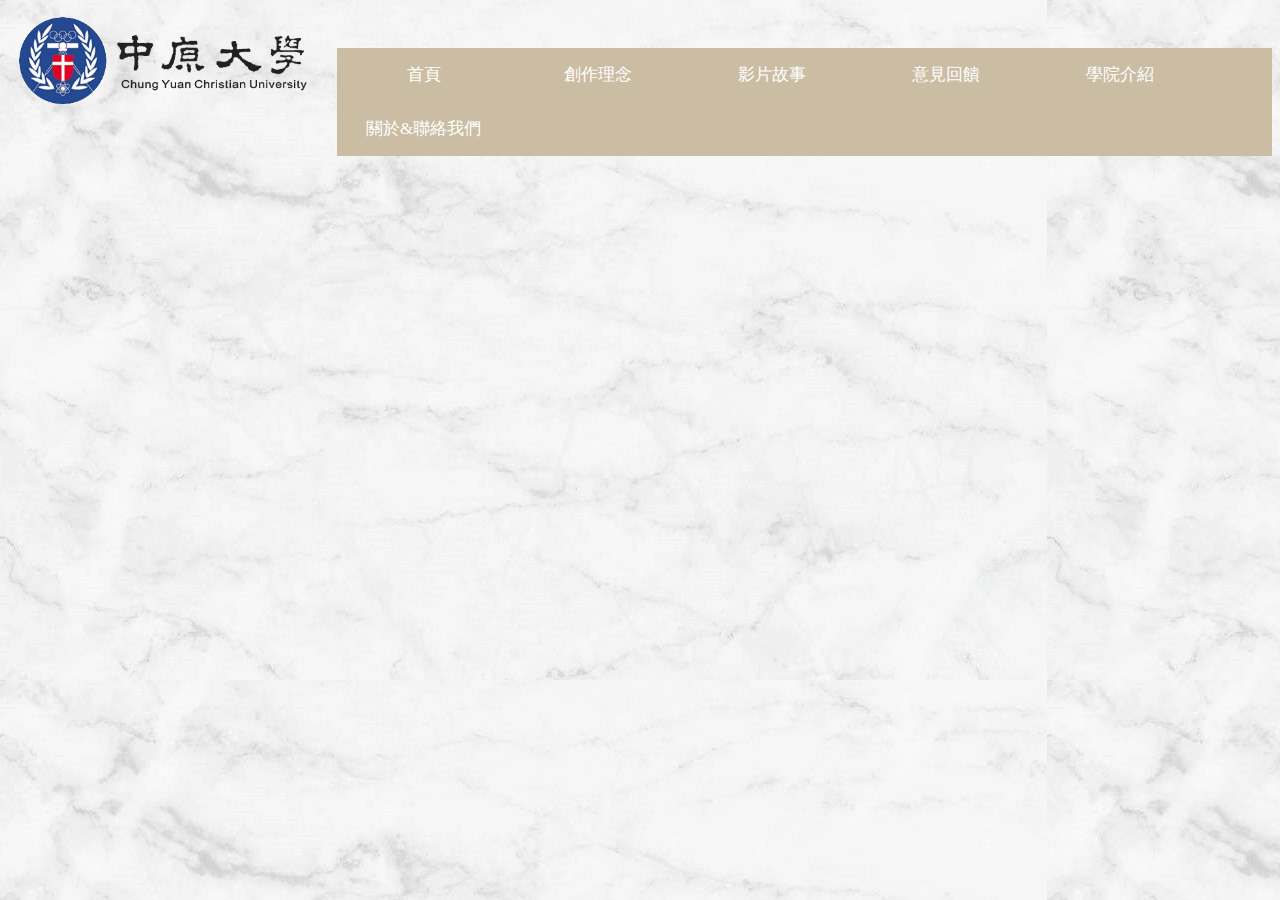
<file: index.html>
<!DOCTYPE html>
<html lang="en">
	<head>
		<meta charset="UTF-8">
		<title>首頁</title>
		
		<style>
		@import url("assets/Css/按鈕.css");
		body{background-image: url(assets/Images/back.jpg); font-family:微軟正黑體;}
			.slider_container {
		
		position: relative;
		border-color: #fff;
		border-bottom-width: 100px;
		background-color: #f5f5f5;
		box-shadow: #666 0 0 5px;
		}
		.slider_container div {
		width: 1260px;
		height: 500px;	
		position: absolute;
		top:90%;
		opacity: 0;
		filter: alpha(opacity=0);
		}
		.slider_container div {
		-webkit-animation: round 35s linear infinite;
		animation: round 35s linear infinite;
		}
		@-webkit-keyframes round {
		4% {
		opacity: 1;
		filter: alpha(opacity=100);
		/* 0 - 1秒 淡入*/
		}
		20% {
		opacity: 1;
		filter: alpha(opacity=100);
		/* 1- 5秒靜止*/
		}
		24% {
		opacity: 0;
		filter: alpha(opacity=0);
		/* 5-6秒淡出*/
		}
		}
		@keyframes round {
		4% {
		opacity: 1;
		filter: alpha(opacity=100);
		/* 0 - 1秒 淡入*/
		}
		20% {
		opacity: 1;
		filter: alpha(opacity=100);
		/* 1- 5秒靜止*/
		}
		24% {
		opacity: 0;
		filter: alpha(opacity=0);
		/* 5-6秒淡出*/
		}
		}
		.slider_container div:nth-child(7) {
		-webkit-animation-delay: 0s;
		animation-delay: 0s;
		}
		.slider_container div:nth-child(6) {
		-webkit-animation-delay: 5s;
		animation-delay: 5s;
		}
		.slider_container div:nth-child(5) {
		-webkit-animation-delay: 10s;
		animation-delay: 10s;
		}
		.slider_container div:nth-child(4) {
		-webkit-animation-delay: 15s;
		animation-delay: 15s;
		}
		.slider_container div:nth-child(3) {
		-webkit-animation-delay: 20s;
		animation-delay: 20s;
		}
		.slider_container div:nth-child(2) {
		-webkit-animation-delay: 25s;
		animation-delay: 25s;
		}
		.slider_container div:nth-child(1) {
		-webkit-animation-delay: 30s;
		animation-delay: 30s;
		}

		div.menu{float: right; }

		li.a{margin: 12px;}
		
		</style>
	</head>
	<body>
		<img class="logo" src="assets/Images/logo2.png" width="25%" height="25%" alt="pure css3 slider">
		<div id="menu">
  <ul>
    <li class="a"> <a href="index.html">首頁</a></li>

    <li class="a"> <a href="創作理念.html">創作理念</a></li>

    <li class="a"> <a href="影片.html">影片故事</a></li>

     <li class="a"> <a href="意見回饋.html">意見回饋</a></li>

    <li class="a"> <a href="">學院介紹</a>
      <ul>
        <li> <a href="商學院.html">商學院</a>
          
        </li>

        <li> <a href="工學院.html">工學院</a>
          
        </li>

        <li> <a href="設計學院.html">設計學院</a>
          
        </li>

        <li> <a href="理學院.html">理學院</a>
          
        </li>

        <li> <a href="法學院.html">法學院</a>
          
        </li>

        <li> <a href="人文學院.html">人文與教育學院</a>
          
        </li>

        <li> <a href="電資學院.html">電機資訊學院</a>
          
        </li>
      </ul>
    </li>

    <li class="a"><a href="組員.html">關於&聯絡我們</a></li>
  </ul>
</div>

<div class="slider_container">
<div>
<a href="設計學院.html"><img src="assets/Images/01.jpg" width="1510" height="630"   alt="pure css3 slider" /></a>
</div>
<div>
<a href="商學院.html"><img src="assets/Images/02.jpg" width="1510" height="630" alt="pure css3 slider" /></a>
</div>
<div>
<a href="法學院.html"><img src="assets/Images/03.jpg" width="1510" height="630" alt="pure css3 slider" /></a>
</div>
<div>
<a href="人文學院.html"><img src="assets/Images/04.jpg" width="1510" height="630" alt="pure css3 slider" /></a>
</div>
<div>
<a href="電資學院.html"><img src="assets/Images/05.jpg" width="1510" height="630" alt="pure css3 slider" /></a>
</div>
<div>
<a href="理學院.html"><img src="assets/Images/06.jpg " width="1510" height="630" alt="pure css3 slider" /></a>
</div>
<div>
<a href="工學院.html"><img src="assets/Images/07.jpg" width="1510" height="630" alt="pure css3 slider" /></a>
</div>
</div>

</body>
</html>
</file>
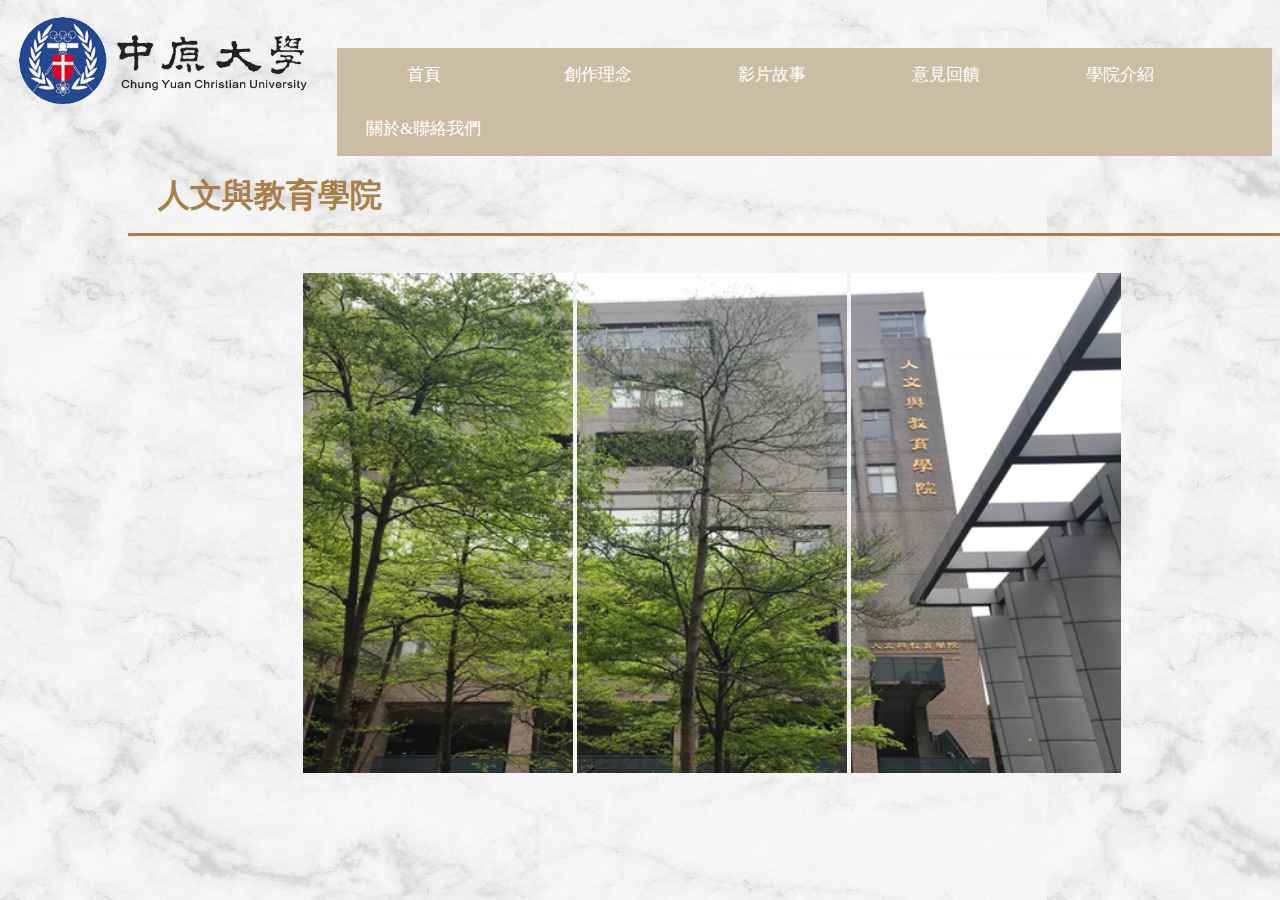
<file: 人文學院.html>
<!DOCTYPE html>
<html lang="en">
<head>
	<meta charset="UTF-8">
	<title>人文與教育學院</title>
	<style>
		@import url("assets/Css/按鈕.css");
		body{background-image: url(assets/Images/back.jpg);}
		h1{padding-left: 150px; padding-right: 150px; color:#A87F46; position:absolute; top: 17%; font-family:微軟正黑體;}
		hr{position:absolute; top: 25%; left: 10%; border-top:3px solid #A87F46; width: 1210px;}

		table{padding-left: 300px; padding-right: 300px; position:absolute; left: 0%; top: 30%; height: 250px; width: 300px;}

		img:hover{opacity: 0.4;}

		img:hover.p{
			position: relative;
			z-index: 1;
			vertical-align:middle;
		}

		img:hover.logo{opacity: 1;}

		.p{
			position: absolute;
			left: 23%; top: 30%;
			z-index: -1;
			font-size: 37px;
			font-family:微軟正黑體;
			font-weight: bold;
			color: black;
			word-spacing: 30px; 
			vertical-align:middle;
		}

		.q{
			position: absolute;
			left: 43%; top: 25%;
			z-index: -1;
			font-size: 40px;
			font-family:微軟正黑體;
			font-weight: bold;
			color: black;
			word-spacing: 30px; 
			vertical-align:middle;
		}

		.r{
			position: absolute;
			left: 64%; top: 25%;
			z-index: -1;
			font-size: 40px;
			font-family:微軟正黑體;
			font-weight: bold;
			color: black;
			word-spacing: 30px; 
			vertical-align:middle;
		}

		div.menu{float: right; }

		li.a{margin: 12px;}

	</style>
</head>
<body>
	<img class="logo" src="assets/Images/logo2.png" width="25%" height="25%" alt="pure css3 slider">

<div id="menu">
  <ul>
    <li class="a"> <a href="index.html">首頁</a></li>

    <li class="a"> <a href="創作理念.html">創作理念</a></li>

    <li class="a"> <a href="影片.html">影片故事</a></li>

     <li class="a"> <a href="意見回饋.html">意見回饋</a></li>

    <li class="a"> <a href="">學院介紹</a>
      <ul>
        <li> <a href="商學院.html">商學院</a>
          
        </li>

        <li> <a href="工學院.html">工學院</a>
          
        </li>

        <li> <a href="設計學院.html">設計學院</a>
          
        </li>

        <li> <a href="理學院.html">理學院</a>
          
        </li>

        <li> <a href="法學院.html">法學院</a>
          
        </li>

        <li> <a href="人文學院.html">人文與教育學院</a>
          
        </li>

        <li> <a href="電資學院.html">電機資訊學院</a>
          
        </li>
      </ul>
    </li>

    <li class="a"><a href="組員.html">關於&聯絡我們</a></li>
  </ul>
</div>
	<h1>人文與教育學院</h1><hr>
	<table>
			<tr>
				<td><a href="http://special.cycu.edu.tw/wSite/mp?mp=8100"><p class="p">特殊教育學系</p>
				<img src="assets/Images/0501.png" height="500" width="270" alt="pure css3 slider"></a></td>

				<td><a href="http://alls.cycu.edu.tw/wSite/mp?mp=8200"><p class="q">應用外國語<br>文學系</p>
				<img src="assets/Images/0502.png" height="500" width="270" alt="pure css3 slider"></a></td>

				<td><a href="http://uip.cycu.edu.tw/UIPWeb/wSite/mp?mp=8700"><p class="r">應用華語<br>文學系</p>
				<img src="assets/Images/0503.png"  height="500" width="270" alt="pure css3 slider"></a></td>
			</tr>
	</table>
</body>
</html>
</file>
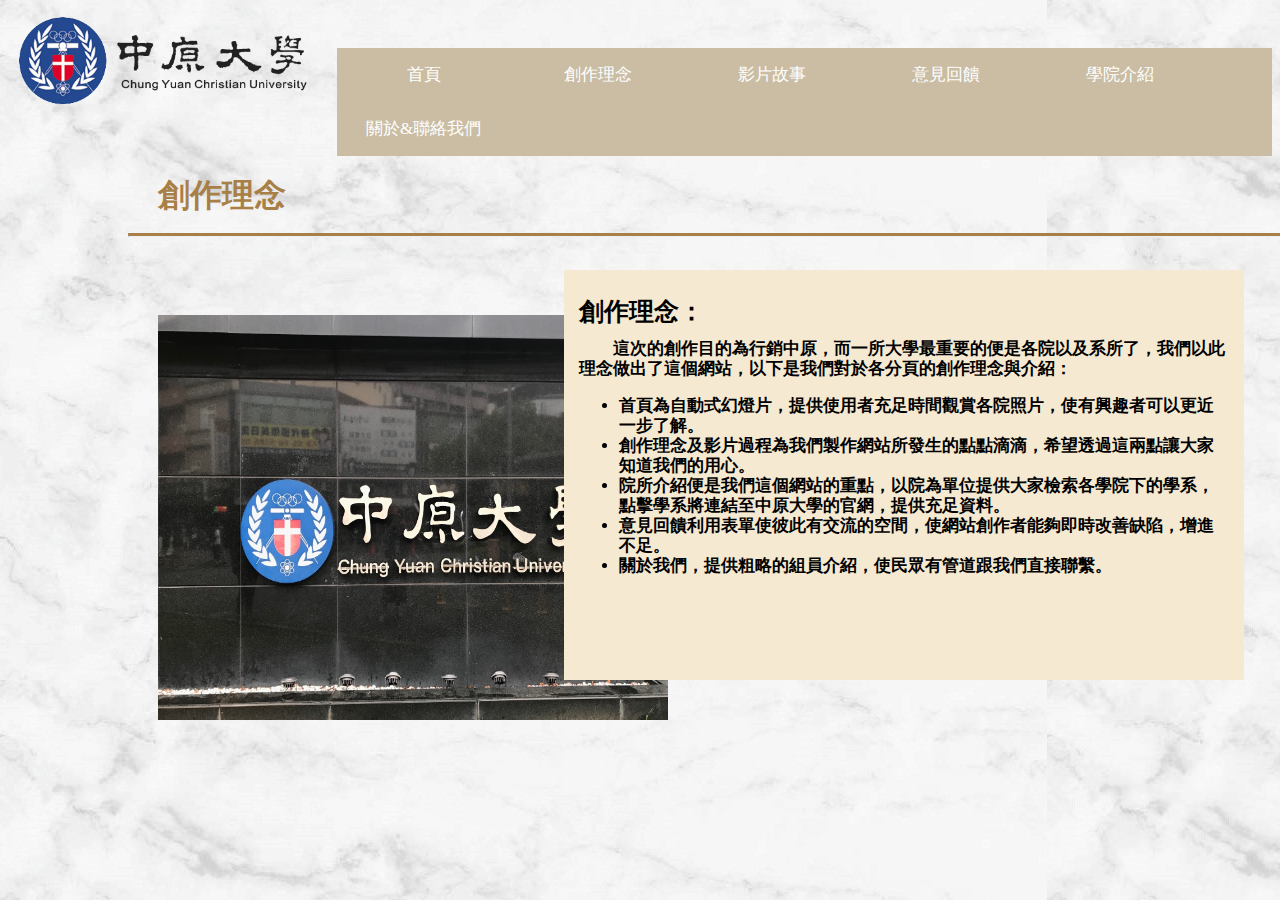
<file: 創作理念.html>
<!DOCTYPE html>
<html lang="en">
<head>
	<meta charset="UTF-8">
	<title>創作理念</title>
	<style>
	@import url("assets/Css/按鈕.css");
	body{background-image: url(assets/Images/back.jpg); font-family: 微軟正黑體;}
    h1{padding-left: 150px; padding-right: 150px; color:#A87F46; position:absolute; top: 17%;}
    hr{  position:absolute; top: 25%; left: 10%; }
    hr{ border-top:3px solid #A87F46; width: 1210px;}

    div.a{height: 380px; float:left; width: 650px; font-size: 17px; line-height: 20px; 
          background-color:#F5E9D1; position:relative; left: 44%; margin-top: 9%; padding: 15px; font-weight: bold;}

	img:hover.logo{opacity: 1;}

	div.menu{float: right;}

	li.a{margin: 12px;}

    .hover img {
         float: left;
         padding-left: 150px;
         position:absolute; top: 35%;
        /* CSS3淡出淡入效果,1秒 */
         -webkit-transition: opacity 1s ease-in-out;
        -moz-transition: opacity 1s ease-in-out;
         -o-transition: opacity 1s ease-in-out;
         transition: opacity 1s ease-in-out;
    }


    .hover img:nth-of-type(2):hover{
         opacity:0; /*滑鼠滑入時，透明度變0*/
    }
    div.b{font-size: 25px;}
	</style> 
</head>
<body>
<img class="logo" src="assets/Images/logo2.png" width="25%" height="25%" alt="pure css3 slider">

<div id="menu">
  <ul>
    <li class="a"> <a href="index.html">首頁</a></li>

    <li class="a"> <a href="創作理念.html">創作理念</a></li>

    <li class="a"> <a href="影片.html">影片故事</a></li>

     <li class="a"> <a href="意見回饋.html">意見回饋</a></li>

    <li class="a"> <a href="">學院介紹</a>
      <ul>
        <li> <a href="商學院.html">商學院</a>
          
        </li>

        <li> <a href="工學院.html">工學院</a>
          
        </li>

        <li> <a href="設計學院.html">設計學院</a>
          
        </li>

        <li> <a href="理學院.html">理學院</a>
          
        </li>

        <li> <a href="法學院.html">法學院</a>
          
        </li>

        <li> <a href="人文學院.html">人文與教育學院</a>
          
        </li>

        <li> <a href="電資學院.html">電機資訊學院</a>
          
        </li>
      </ul>
    </li>

    <li class="a"><a href="組員.html">關於&聯絡我們</a></li>
  </ul>
</div>

<h1>創作理念</h1>
<hr>

<div class="hover">
  <img src="assets/Images/6.jpg" width="510" height="405" alt="pure css3 slider" />
  <img src="assets/Images/logo.jpg" width="510" height="405"  alt="pure css3 slider"/>
</div>

<div class="a"><p>
   <div class="b"><b>創作理念：</b></div><P>
    &nbsp;&nbsp;&nbsp;&nbsp;&nbsp;&nbsp;&nbsp;&nbsp;這次的創作目的為行銷中原，而一所大學最重要的便是各院以及系所了，我們以此理念做出了這個網站，以下是我們對於各分頁的創作理念與介紹：
    <ul>
        <li>首頁為自動式幻燈片，提供使用者充足時間觀賞各院照片，使有興趣者可以更近一步了解。</li>
        <li>創作理念及影片過程為我們製作網站所發生的點點滴滴，希望透過這兩點讓大家知道我們的用心。</li>
        <li>院所介紹便是我們這個網站的重點，以院為單位提供大家檢索各學院下的學系，點擊學系將連結至中原大學的官網，提供充足資料。</li>
        <li>意見回饋利用表單使彼此有交流的空間，使網站創作者能夠即時改善缺陷，增進不足。</li>
        <li>關於我們，提供粗略的組員介紹，使民眾有管道跟我們直接聯繫。</li>
    </ul>
</P></div>
</body>
</html>
</file>
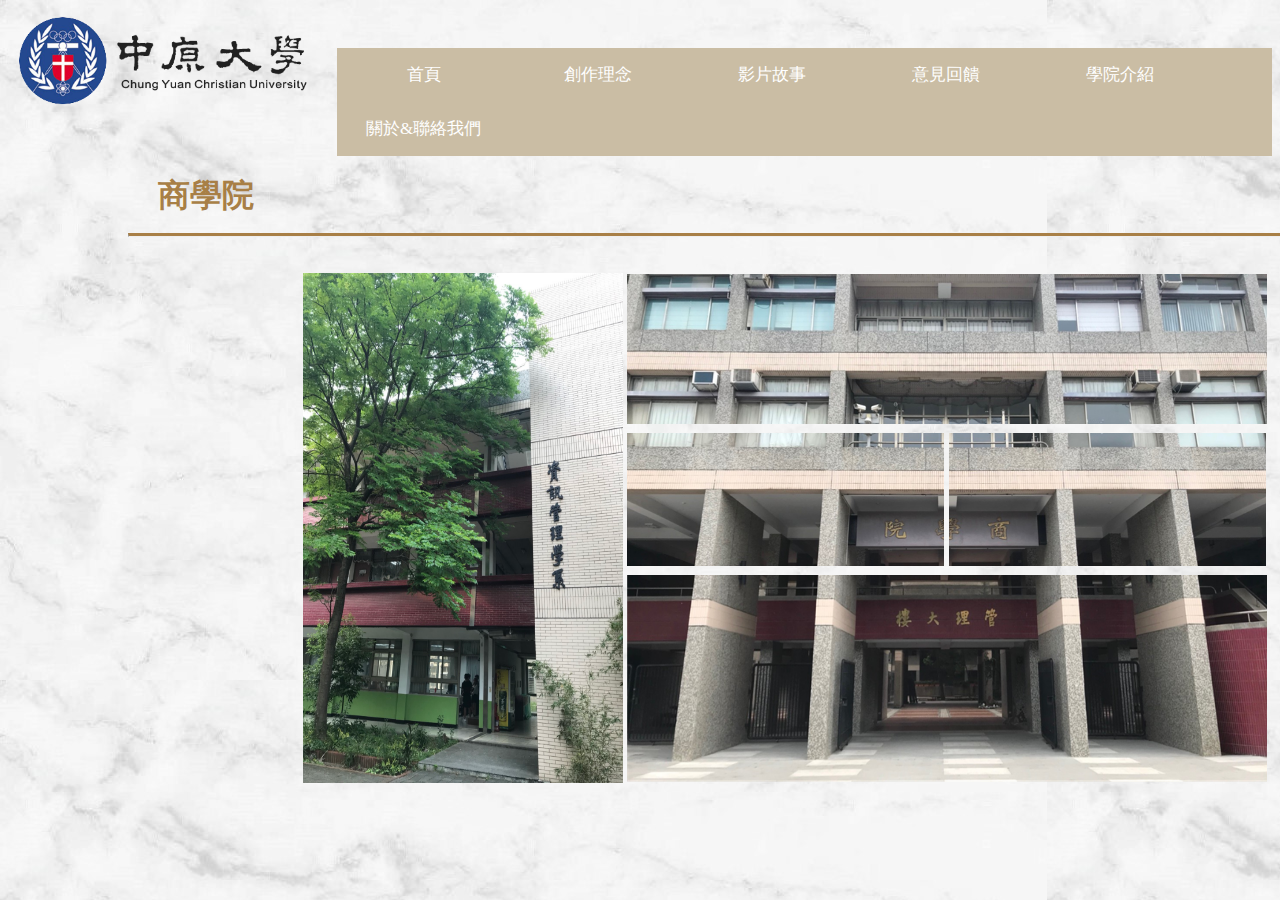
<file: 商學院.html>
<!DOCTYPE html>
<html lang="en">
<head>
	<meta charset="UTF-8">
	<title>商學院</title>
	<style>
		@import url("assets/Css/按鈕.css");
		body{background-image: url(assets/Images/back.jpg);}
		h1{padding-left: 150px; padding-right: 150px; color:#A87F46; position:absolute; top: 17%; font-family:微軟正黑體;}
		hr{position:absolute; top: 25%; left: 10%; border-top:3px solid #A87F46; width: 1210px;}

		table{padding-left: 300px; padding-right: 200px; position:absolute; left: 0%; top: 30%; height: 250px; width: 300px;}

		img:hover{	opacity: 0.4;
					position: relative;
					z-index: 1;
					vertical-align:middle;
				}

		img:hover.logo{opacity: 1;}		

		.p{
			position: absolute;
			left: 22%; top: 25%;
			z-index: -1;
			font-size: 40px;
			font-family:微軟正黑體;
			font-weight: bold;
			color: black;
			word-spacing: 30px; 
			vertical-align:middle; 
		}
		.q{
			position: absolute;
			left: 51%; top: 2%;
			z-index: -1;
			font-size: 45px;
			font-family:微軟正黑體;
			font-weight: bold;
			color: black;
			word-spacing: 30px; 
			vertical-align:middle;
		}
		.r{
			position: absolute;
			left:  44%; top: 31%;
			z-index: -1;
			font-size: 42px;
			font-family:微軟正黑體;
			font-weight: bold;
			color: black;
			word-spacing: 30px; 
			vertical-align:middle;
		}
		.s{
			position: absolute;
			left: 68%; top: 30%;
			z-index: -1;
			font-size: 45px;
			font-family:微軟正黑體;
			font-weight: bold;
			color: black;
			word-spacing: 30px; 
			vertical-align:middle;
		}
		.t{
			position: absolute;
			left: 50%; top: 65%;
			z-index: -1;
			font-size: 45px;
			font-family:微軟正黑體;
			font-weight: bold;
			color: black;
			word-spacing: 30px; 
			vertical-align:middle;
		}

		div.menu{float: right; }

		li.a{margin: 12px;}
	</style>
</head>
<body>
<img class="logo" src="assets/Images/logo2.png" width="25%" height="25%" alt="pure css3 slider">

<div id="menu">
  <ul>
    <li class="a"> <a href="index.html">首頁</a></li>

    <li class="a"> <a href="創作理念.html">創作理念</a></li>

    <li class="a"> <a href="影片.html">影片故事</a></li>

     <li class="a"> <a href="意見回饋.html">意見回饋</a></li>

    <li class="a"> <a href="">學院介紹</a>
      <ul>
        <li> <a href="商學院.html">商學院</a>
          
        </li>

        <li> <a href="工學院.html">工學院</a>
          
        </li>

        <li> <a href="設計學院.html">設計學院</a>
          
        </li>

        <li> <a href="理學院.html">理學院</a>
          
        </li>

        <li> <a href="法學院.html">法學院</a>
          
        </li>

        <li> <a href="人文學院.html">人文與教育學院</a>
          
        </li>

        <li> <a href="電資學院.html">電機資訊學院</a>
          
        </li>
      </ul>
    </li>

    <li class="a"><a href="組員.html">關於&聯絡我們</a></li>
  </ul>
</div>
	<h1>商學院</h1><hr>

	<table>
			<tr>
				<td rowspan="3"><a href="http://uip.cycu.edu.tw/UIPWeb/wSite/mp?mp=5400"><p class="p">資訊管理學系<br>CYIM</p><img src="assets/Images/0105.jpg" height="510" width="320" alt="pure css3 slider"></a></td>
				
				<td colspan="2"><a href="http://www.ib.cycu.edu.tw/"><p class="q">國際經營與貿易學系</p><img src="assets/Images/0101.png" height="150" width="640" alt="pure css3 slider"></a></td>

				<td> </td>
			</tr>

			<tr>
				<td><a href="http://www.ba.cycu.edu.tw/wSite/mp?mp=5100"><p class="r">企業管理學系</p><img src="assets/Images/0102.png" height="133" width="317" alt="pure css3 slider"></a></td>
				<td><a href="http://www.ac.cycu.edu.tw/"><p class="s">會計學系</p><img src="assets/Images/0103.png"  height="133" width="317" alt="pure css3 slider"></a></td>
				<td> </td>
			</tr>
		
			<tr>
				<td colspan="2"><a href="http://uip.cycu.edu.tw/UIPWeb/wSite/mp?mp=5700"><p class="t">財務金融學系</p><img src="assets/Images/0104.png"  height="207" width="640" alt="pure css3 slider"></a></td>
				<td> </td>
			</tr>
		
	</table>

		
		
		
		
</body>
</html>
</file>
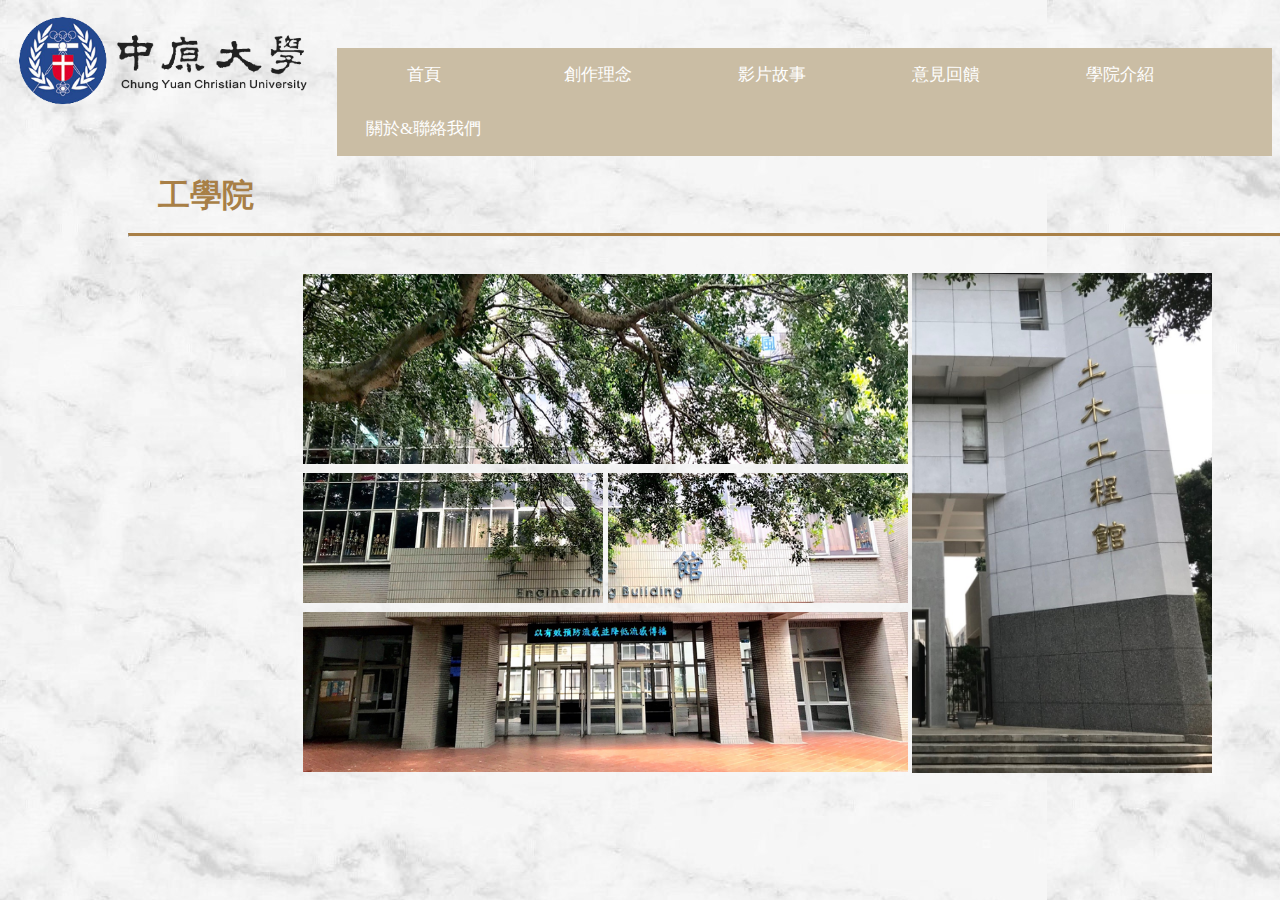
<file: 工學院.html>
<!DOCTYPE html>
<html lang="en">
<head>
	<meta charset="UTF-8">
	<title>工學院</title>
	<style>
		@import url("assets/Css/按鈕.css");
		body{background-image: url(assets/Images/back.jpg);}
		h1{padding-left: 150px; padding-right: 150px; color:#A87F46; position:absolute; top: 17%; font-family:微軟正黑體;}
		hr{position:absolute; top: 25%; left: 10%; border-top:3px solid #A87F46; width: 1210px;}

		table{padding-left: 300px; padding-right: 300px; position:absolute; left: 0%; top: 30%; height: 250px; width: 300px;}

		img:hover{opacity: 0.4;}

		img:hover.p{
			position: relative;
			z-index: 1;
			vertical-align:middle;
		}

		img:hover.logo{opacity: 1;}

		.p{
			position: absolute;
			left: 25%; top: 7%;
			z-index: -1;
			font-size: 40px;
			font-family:微軟正黑體;
			font-weight: bold;
			color: black;
			word-spacing: 30px; 
			vertical-align:middle;
		}

		.q{
			position: absolute;
			left: 22%; top: 40%;
			z-index: -1;
			font-size: 37px;
			font-family:微軟正黑體;
			font-weight: bold;
			color: black;
			word-spacing: 30px; 
			vertical-align:middle;
		}

		.r{
			position: absolute;
			left: 42%; top: 40%;
			z-index: -1;
			font-size: 37px;
			font-family:微軟正黑體;
			font-weight: bold;
			color: black;
			word-spacing: 30px; 
			vertical-align:middle;
		}

		.s{
			position: absolute;
			left: 25%; top: 70%;
			z-index: -1;
			font-size: 40px;
			font-family:微軟正黑體;
			font-weight: bold;
			color: black;
			word-spacing: 30px; 
			vertical-align:middle;
		}

		.t{
			position: absolute;
			left: 62%; top: 35%;
			z-index: -1;
			font-size: 37px;
			font-family:微軟正黑體;
			font-weight: bold;
			color: black;
			word-spacing: 30px; 
			vertical-align:middle;
		}
		
		div.menu{float: right; }

		li.a{margin: 12px;}
		
	</style>
</head>
<body>
<img class="logo" src="assets/Images/logo2.png" width="25%" height="25%" alt="pure css3 slider">

<div id="menu">
  <ul>
    <li class="a"> <a href="index.html">首頁</a></li>

    <li class="a"> <a href="創作理念.html">創作理念</a></li>

    <li class="a"> <a href="影片.html">影片故事</a></li>

     <li class="a"> <a href="意見回饋.html">意見回饋</a></li>

    <li class="a"> <a href="">學院介紹</a>
      <ul>
        <li> <a href="商學院.html">商學院</a>
          
        </li>

        <li> <a href="工學院.html">工學院</a>
          
        </li>

        <li> <a href="設計學院.html">設計學院</a>
          
        </li>

        <li> <a href="理學院.html">理學院</a>
          
        </li>

        <li> <a href="法學院.html">法學院</a>
          
        </li>

        <li> <a href="人文學院.html">人文與教育學院</a>
          
        </li>

        <li> <a href="電資學院.html">電機資訊學院</a>
          
        </li>
      </ul>
    </li>

    <li class="a"><a href="組員.html">關於&聯絡我們</a></li>
  </ul>
</div>
	<h1>工學院</h1><hr>
	<table>
			<tr>
				<td colspan="2"><a href="http://www.be.cycu.edu.tw/"><p class="p">生物醫學工程學系</p>
				<img src="assets/Images/0401.png" height="190" width="605" alt="pure css3 slider"></a></td>

				<td rowspan="3"><a href="http://ce.cycu.edu.tw/wSite/mp?mp=4200"><p class="t">土木工程學系</p>
				<img src="assets/Images/0405.jpg" height="500" width="300" alt="pure css3 slider"></a></td>
			</tr>
		
			<tr>
				<td><a href="http://che.cycu.edu.tw/"><p class="r">化學工程學系</p>
				<img src="assets/Images/0402.png"  height="130" width="300" alt="pure css3 slider"></a></td>

				<td><a href="http://bee.cycu.edu.tw/"><p class="s">環境工程學系</p>
				<img src="assets/Images/0403.png"  height="130" width="300" alt="pure css3 slider"></a></td>
			</tr>

			<tr>
				<td colspan="2"><a href="http://www.me.cycu.edu.tw/"><p class="q">機械工程學系</p>
				<img src="assets/Images/0404.png"  height="160" width="605" alt="pure css3 slider"></a></td>
			</tr>
	</table>
</body>
</html>
</file>
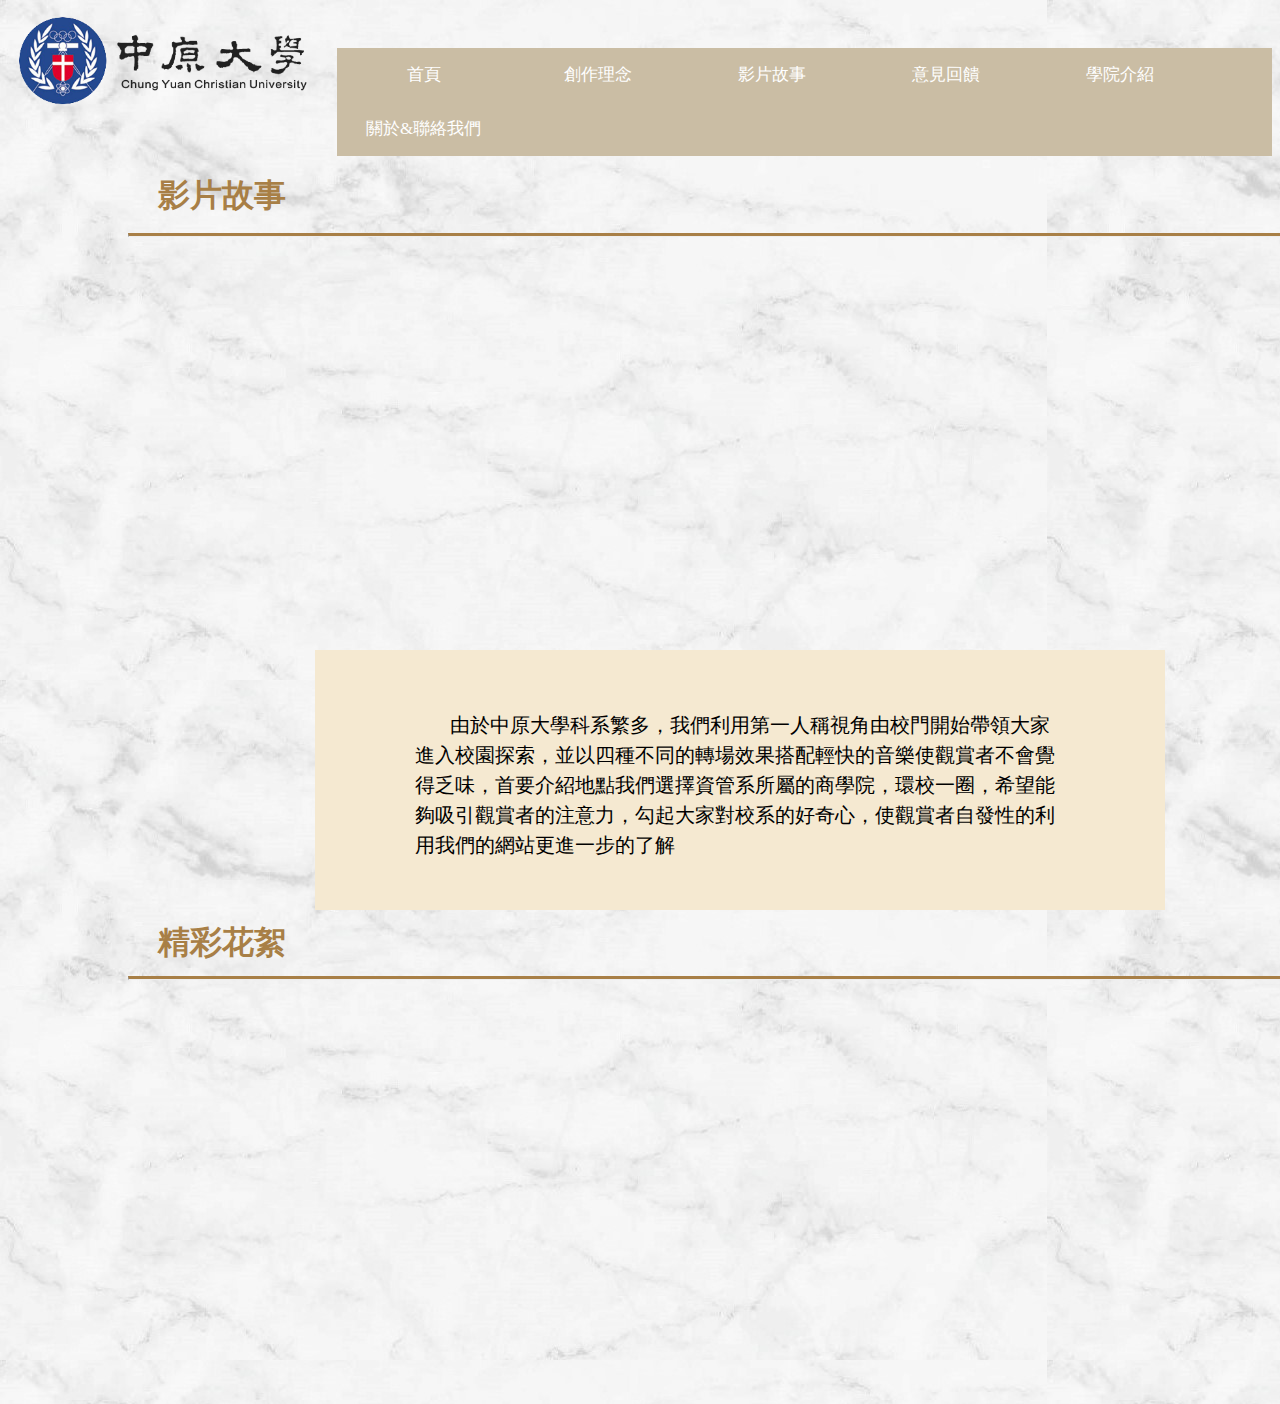
<file: 影片.html>
<!DOCTYPE html>
<html lang="en">
<head>
	<meta charset="UTF-8">
	<title>影片故事</title>
		
	<style>
		@import url("assets/Css/按鈕.css");
		@import url("assets/Css/幻燈片.css");
		body{background-image: url(assets/Images/back.jpg); font-family: 微軟正黑體;}
		h1.a{padding-left: 150px; padding-right: 150px; color:#A87F46; position:absolute; top: 17%}
		hr.a{position:absolute; top: 25%; left: 10%;}
    hr.a{ border-top:3px solid #A87F46; width: 1210px;}
		h1.b{padding-left: 150px; padding-right: 150px; color:#A87F46; position:absolute; top: 900px}
		hr.b{position:absolute; top:968px; left: 10%;}
		 hr.b{ border-top:3px solid #A87F46; width: 1210px;}
		.v{position:absolute; top: 35%; left: 30%;}
		div.a{position:absolute; top: 240px; left: 413px;}
		div.b{height: 220px; padding-left: 100px; width: 650px; padding-right: 100px; padding-top: 40px; font-size: 20px; line-height: 30px; font-family: 微軟正黑體; margin-left: 25px; margin-right: 130px;
			  background-color:#F5E9D1; position:absolute; left: 290px; top: 650px; }
		div.menu{float: right; }
		li.a{margin: 12px;}	  
		iframe{border: 0;}
	</style>
</head>
<body>
	<img class="logo" src="assets/Images/logo2.png" width="25%" height="25%" alt="pure css3 slider">

<div id="menu">
  <ul>
    <li class="a"> <a href="index.html">首頁</a></li>

    <li class="a"> <a href="創作理念.html">創作理念</a></li>

    <li class="a"> <a href="影片.html">影片故事</a></li>

     <li class="a"> <a href="意見回饋.html">意見回饋</a></li>

    <li class="a"> <a href="">學院介紹</a>
      <ul>
        <li> <a href="商學院.html">商學院</a>
          
        </li>

        <li> <a href="工學院.html">工學院</a>
          
        </li>

        <li> <a href="設計學院.html">設計學院</a>
          
        </li>

        <li> <a href="理學院.html">理學院</a>
          
        </li>

        <li> <a href="法學院.html">法學院</a>
          
        </li>

        <li> <a href="人文學院.html">人文與教育學院</a>
          
        </li>

        <li> <a href="電資學院.html">電機資訊學院</a>
          
        </li>
      </ul>
    </li>

    <li class="a"><a href="組員.html">關於&聯絡我們</a></li>
  </ul>
</div>

	<h1 class="a">影片故事</h1><hr class="a">
	<div class="a"><iframe width="650" height="400" src="https://www.youtube.com/embed/6gpJUYrBMd0"  allow="accelerometer; autoplay; encrypted-media; gyroscope; picture-in-picture" allowfullscreen></iframe></div> 
	<div class="b"><p>&nbsp;&nbsp;&nbsp;&nbsp;&nbsp;&nbsp;&nbsp;由於中原大學科系繁多，我們利用第一人稱視角由校門開始帶領大家進入校園探索，並以四種不同的轉場效果搭配輕快的音樂使觀賞者不會覺得乏味，首要介紹地點我們選擇資管系所屬的商學院，環校一圈，希望能夠吸引觀賞者的注意力，勾起大家對校系的好奇心，使觀賞者自發性的利用我們的網站更進一步的了解</p></div> 
	<h1 class="b">精彩花絮</h1><hr class="b">
	<div class="slider_container">
	<div>
		<img src="assets/Images/0001.jpg" width="500" height="400" alt="pure css3 slider" />
	</div>
	<div>
		<img src="assets/Images/0002.jpg" width="500" height="400" alt="pure css3 slider" />
	</div>
	<div>
		<img src="assets/Images/0003.jpg" width="500" height="400" alt="pure css3 slider" />
	</div>
	<div>
		<img src="assets/Images/0004.jpg" width="500" height="400" alt="pure css3 slider" />
	</div>
	<div>
		<img src="assets/Images/0001.jpg" width="500" height="400" alt="pure css3 slider" />
	</div>
</div>

	
</body>
</html>
</file>
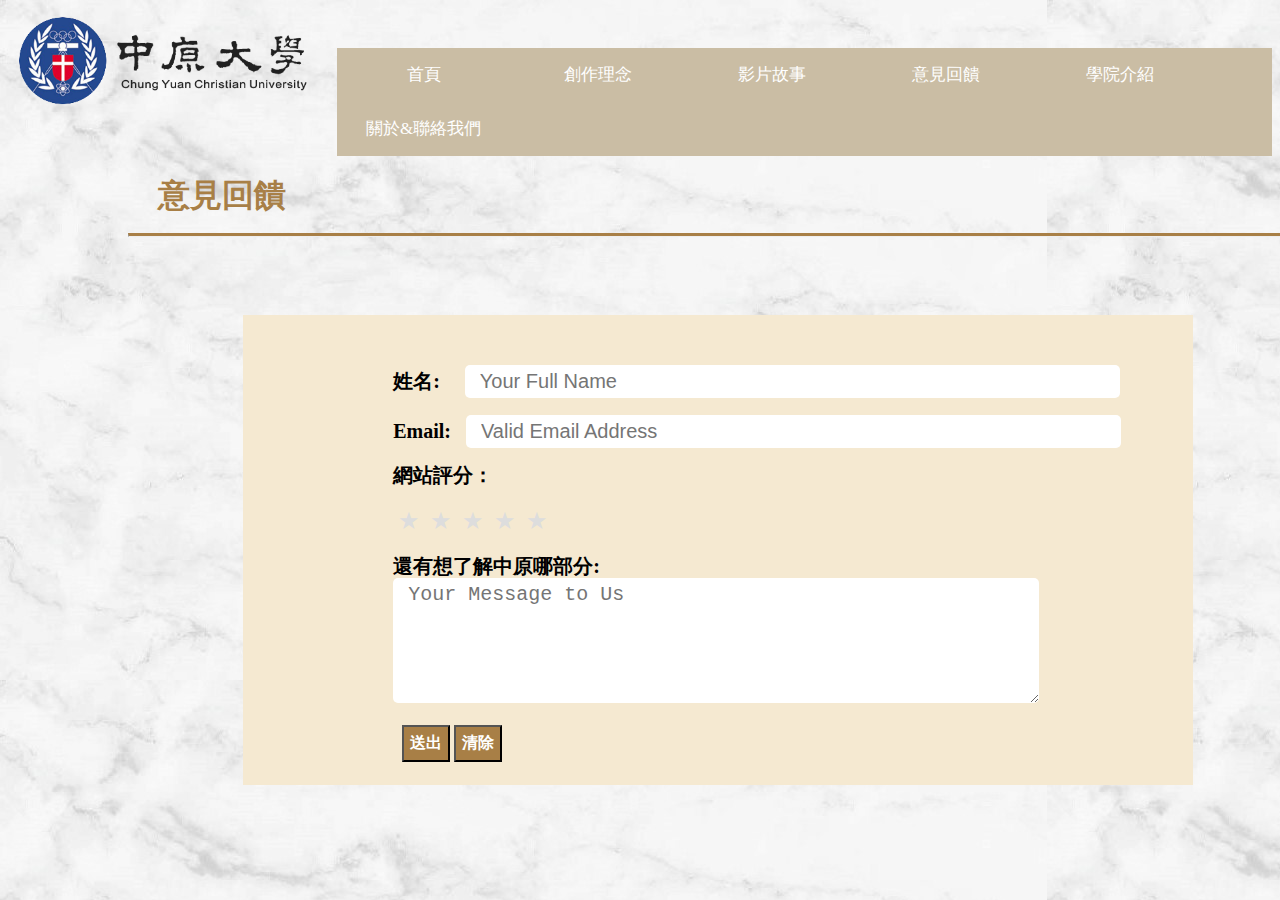
<file: 意見回饋.html>
<!DOCTYPE html>
<html lang="en">
<head>
	<meta charset="UTF-8">
	<title>意見回饋</title>
	<style>
	@import url("assets/Css/按鈕.css");
	body{background-image: url(assets/Images/back.jpg); font-family: 微軟正黑體;}
	body{background-image: url(assets/Images/back.jpg);}
    h1{padding-left: 150px; padding-right: 150px; color:#A87F46; position:absolute; top: 17%}
    hr{position:absolute; top: 25%; left: 10%; border-top:3px solid #A87F46; width: 1210px;}

	img:hover.logo{opacity: 1;}

	div.menu{float: right; }

	li.a{margin: 12px;}

    div.b{height: 370px; padding-right: 150px; width: 750px; padding-top: 17px; text-align:left; font-size: 17px; line-height: 20px; padding:50px;
          background-color: #F5E9D1; position:absolute; left: 19%; top: 35%; padding-left: 150px; }

    input.input {padding:5px 15px; background:white; border:0 none;
            cursor:pointer;
            -webkit-border-radius: 5px;
            border-radius: 5px; } 

    textarea {padding:5px 15px; background:white; border:0 none;
            cursor:pointer;
            -webkit-border-radius: 5px;
            border-radius: 5px; }                     

    .input{font-size:20px;}
    label.a{font-size:20px; font-weight: bold; color:black; }
      #btn
  {
    position: relative;
    left: 450px;

  }

  .rating {
        font-size: 0;
        display: table;
    }

    .rating > label {
        color: #ddd;
        float: right;
    }

    .rating > label:before {
        padding: 5px;
        font-size: 24px;
        line-height: 1em;
        display: inline-block;
        content: "★";
    }

    .rating > input:checked ~ label,
    .rating:not(:checked) > label:hover,
    .rating:not(:checked) > label:hover ~ label {
        color: #E96868;
    }

    .rating > input:checked ~ label:hover,
    .rating > label:hover ~ input:checked ~ label,
    .rating > input:checked ~ label:hover ~ label {
        opacity: 0.5;
    }

    .button{font-size: 16px; color:white; text-align: center; font-weight: bold; background-color: #A87F46; word-spacing: 20px; padding: 6px; }

	</style>
</head>

<body>
<img class="logo" src="assets/Images/logo2.png" width="25%" height="25%" alt="pure css3 slider">

<h1>意見回饋</h1><hr>

<div id="menu">
  <ul>
    <li class="a"> <a href="index.html">首頁</a></li>

    <li class="a"> <a href="創作理念.html">創作理念</a></li>

    <li class="a"> <a href="影片.html">影片故事</a></li>

     <li class="a"> <a href="意見回饋.html">意見回饋</a></li>

    <li class="a"> <a href="">學院介紹</a>
      <ul>
        <li> <a href="商學院.html">商學院</a>
          
        </li>

        <li> <a href="工學院.html">工學院</a>
          
        </li>

        <li> <a href="設計學院.html">設計學院</a>
          
        </li>

        <li> <a href="理學院.html">理學院</a>
          
        </li>

        <li> <a href="法學院.html">法學院</a>
          
        </li>

        <li> <a href="人文學院.html">人文與教育學院</a>
          
        </li>

        <li> <a href="電資學院.html">電機資訊學院</a>
          
        </li>
      </ul>
    </li>

    <li class="a"><a href="組員.html">關於&聯絡我們</a></li>
  </ul>
</div>
<div class="b">
<form action="意見回饋_submit" method="get" accept-charset="utf-8">

<label class="a">
<span>姓名: &nbsp;&nbsp;&nbsp;</span>
<input class="input" id="name" type="text" name="name" placeholder="Your Full Name" size="50" />
</label><p>

<label class="a">
<span>Email:&nbsp;&nbsp;</span>
<input class="input" id="email" type="email" name="email" placeholder="Valid Email Address" size="50"/>
</label><p>

<label class="a">網站評分：</label>
                  <div class="rating">
     
                     <input type="radio" id="star5" name="rating5" value="5" hidden/>
                     <label for="star5"></label>
                     <input type="radio" id="star4" name="rating4" value="4" hidden/>
                     <label for="star4"></label>
                     <input type="radio" id="star3" name="rating3" value="3" hidden/>
                     <label for="star3"></label>
                     <input type="radio" id="star2" name="rating2" value="2" hidden/>
                     <label for="star2"></label>
                     <input type="radio" id="star1" name="rating1" value="1" hidden/>
                     <label for="star1"></label>
                  </div><p>

<label class="a">
<span>還有想了解中原哪部分:</span><br>
<textarea class="input" id="message" name="message" placeholder="Your Message to Us" rows="5" cols="50"></textarea>
</label><p>


<span>&nbsp;</span>
<input type="button" class="button" value="送出" />
<input type="reset" class="button" value="清除" />

</form>
</div>
</body>
</html>
</file>
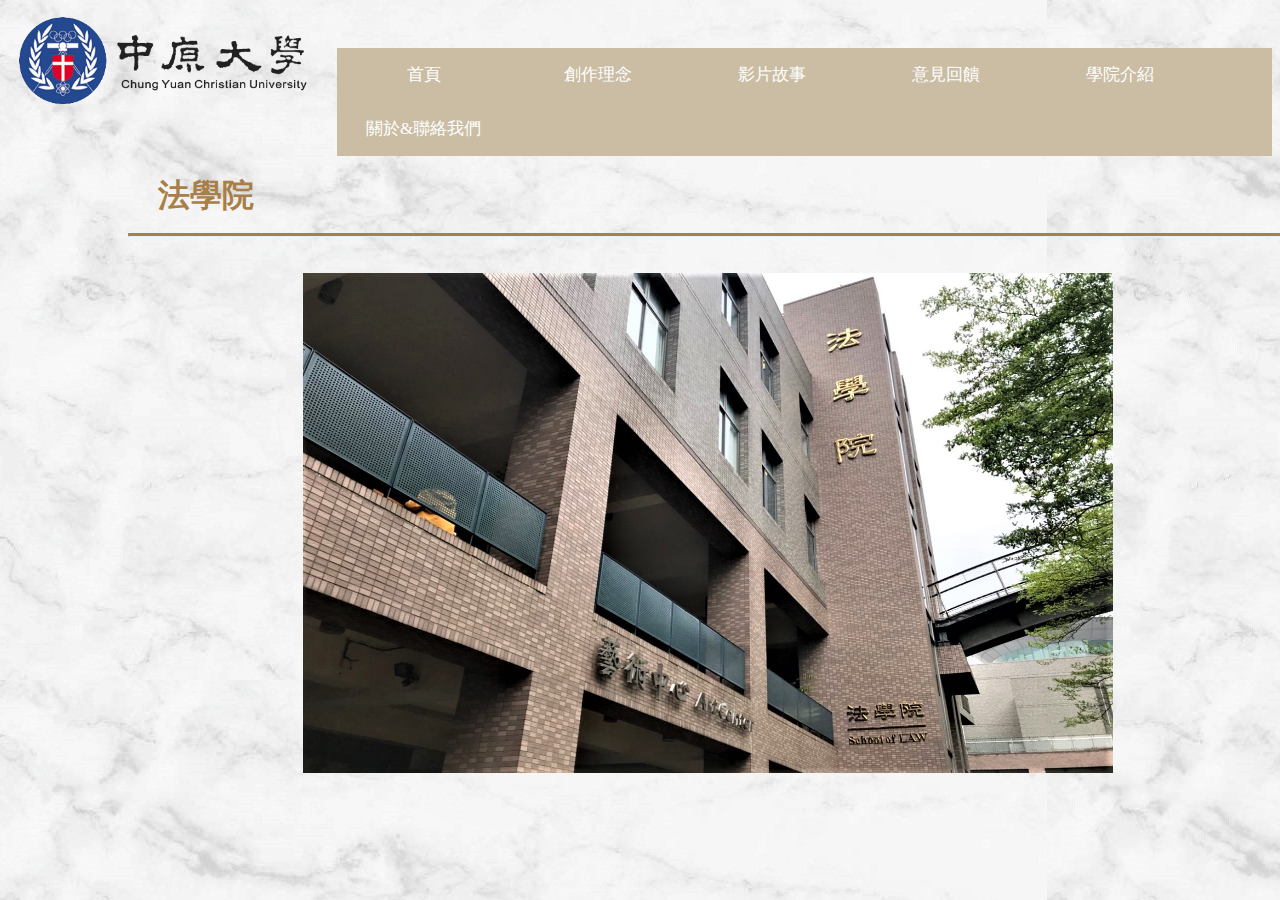
<file: 法學院.html>
<!DOCTYPE html>
<html lang="en">
<head>
	<meta charset="UTF-8">
	<title>法學院</title>
		
	<style>
		@import url("assets/Css/按鈕.css");
		body{background-image: url(assets/Images/back.jpg);}
		h1{padding-left: 150px; padding-right: 150px; color:#A87F46; position:absolute; top: 17%; font-family:微軟正黑體;}
		hr{position:absolute; top: 25%; left: 10%; border-top:3px solid #A87F46; width: 1210px;}

		table{padding-left: 300px; padding-right: 300px; position:absolute; left: 0%; top: 30%; height: 250px; width: 300px;}

		img:hover{opacity: 0.4;}

		img:hover.p{
			position: relative;
			z-index: 1;
			vertical-align:middle;
		}

		img:hover.logo{opacity: 1;}

		.p{
			position: absolute;
			left: 24%; top: 32%;
			z-index: -1;
			font-size: 38px;
			font-family:微軟正黑體;
			font-weight: bold;
			color: black;
			word-spacing: 30px; 
			vertical-align:middle;
		}

		div.menu{float: right; }

		li.a{margin: 12px;}

	</style>
</head>
<body>
<img class="logo" src="assets/Images/logo2.png" width="25%" height="25%" alt="pure css3 slider">

<div id="menu">
  <ul>
    <li class="a"> <a href="index.html">首頁</a></li>

    <li class="a"> <a href="創作理念.html">創作理念</a></li>

    <li class="a"> <a href="影片.html">影片故事</a></li>

     <li class="a"> <a href="意見回饋.html">意見回饋</a></li>

    <li class="a"> <a href="">學院介紹</a>
      <ul>
        <li> <a href="商學院.html">商學院</a>
          
        </li>

        <li> <a href="工學院.html">工學院</a>
          
        </li>

        <li> <a href="設計學院.html">設計學院</a>
          
        </li>

        <li> <a href="理學院.html">理學院</a>
          
        </li>

        <li> <a href="法學院.html">法學院</a>
          
        </li>

        <li> <a href="人文學院.html">人文與教育學院</a>
          
        </li>

        <li> <a href="電資學院.html">電機資訊學院</a>
          
        </li>
      </ul>
    </li>

    <li class="a"><a href="組員.html">關於&聯絡我們</a></li>
  </ul>
</div>
	<h1>法學院</h1><hr>
	<table>
			<tr>
				<td><a href="http://fel.cycu.edu.tw/wSite/mp?mp=29"><p class="p">財經法律學系<br>Financial & Economic Law</p>
				<img src="assets/Images/0601.jpg" height="500" width="810" alt="pure css3 slider"></a></td>
			</tr>
	</table>
</body>
</html>
</file>
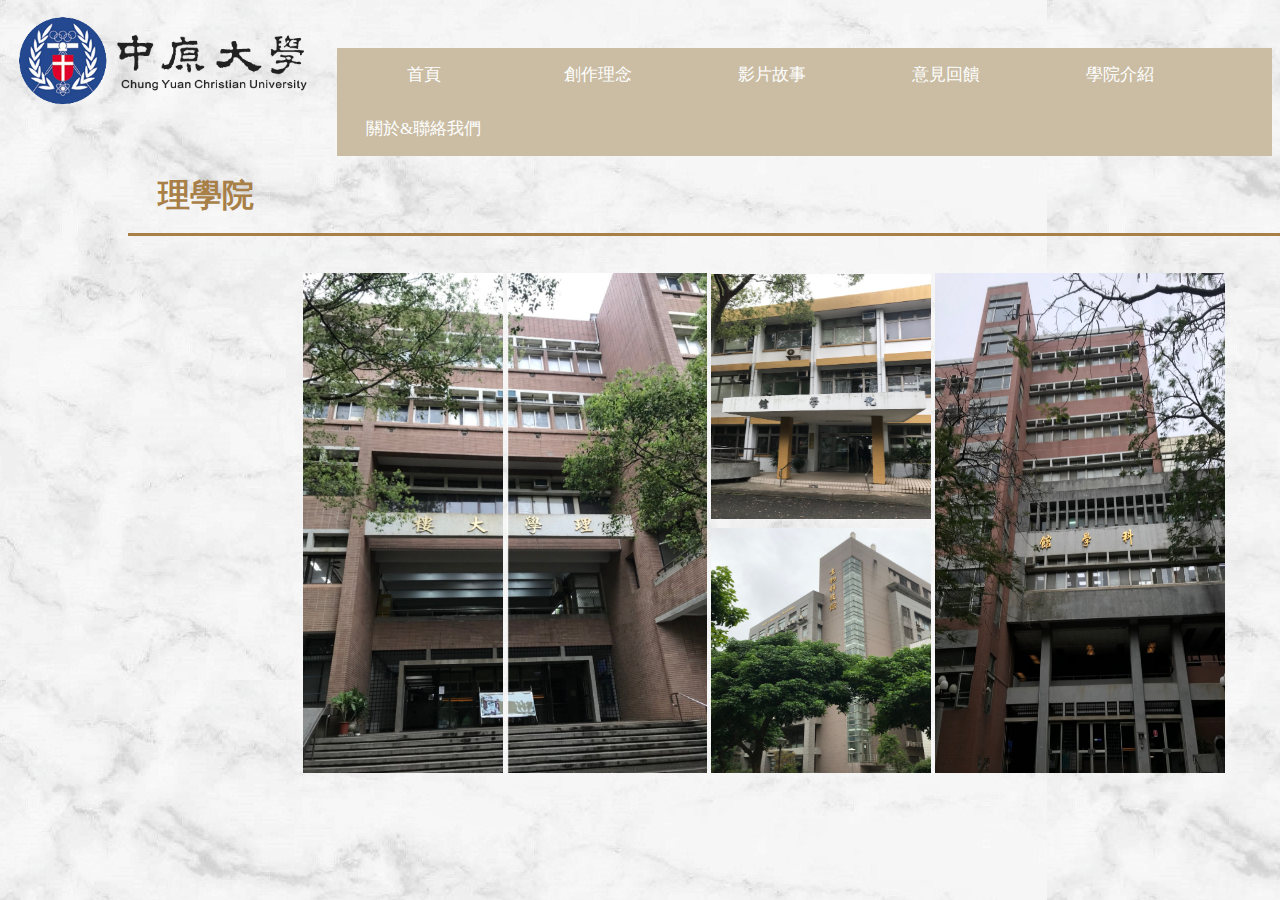
<file: 理學院.html>
<!DOCTYPE html>
<html lang="en">
<head>
	<meta charset="UTF-8">
	<title>理學院</title>
	<style>
	@import url("assets/Css/按鈕.css");
	body{background-image: url(assets/Images/back.jpg);}
		h1{padding-left: 150px; padding-right: 150px; color:#A87F46; position:absolute; top: 17%; font-family:微軟正黑體;}
		hr{position:absolute; top: 25%; left: 10%;}

		table{padding-left: 300px; padding-right: 300px; position:absolute; left: 0%; top: 30%; height: 250px; width: 300px;}

		img:hover{opacity: 0.4;}

		img:hover.p{
			position: relative;
			z-index: 1;
			vertical-align:middle;
		}

		img:hover.logo{opacity: 1;}	

		.p{
			position: absolute;
			left: 22%; top: 28%;
			z-index: -1;
			font-size: 42px;
			font-family:微軟正黑體;
			font-weight: bold;
			color: black;
			word-spacing: 30px; 
			vertical-align:middle;
		}

		.q{
			position: absolute;
			left: 36%; top: 28%;
			z-index: -1;
			font-size: 42px;
			font-family:微軟正黑體;
			font-weight: bold;
			color: black;
			word-spacing: 30px; 
			vertical-align:middle;
		}

		.r{
			position: absolute;
			left: 49%; top: 12%;
			z-index: -1;
			font-size: 45px;
			font-family:微軟正黑體;
			font-weight: bold;
			color: black;
			word-spacing: 30px; 
			vertical-align:middle;
		}

		.s{
			position: absolute;
			left: 65%; top: 34%;
			z-index: -1;
			font-size: 45px;
			font-family:微軟正黑體;
			font-weight: bold;
			color: black;
			word-spacing: 30px; 
			vertical-align:middle;
		}
		
		.t{
			position: absolute;
			left: 51%; top: 48%;
			z-index: -1;
			font-size: 45px;
			font-family:微軟正黑體;
			font-weight: bold;
			color: black;
			word-spacing: 30px;  
			vertical-align:middle;
		}

		div.menu{float: right; }

		li.a{margin: 12px;}
		
	</style>
</head>
<body>
<img class="logo" src="assets/Images/logo2.png" width="25%" height="25%">

<div id="menu">
  <ul>
    <li class="a"> <a href="index.html">首頁</a></li>

    <li class="a"> <a href="創作理念.html">創作理念</a></li>

    <li class="a"> <a href="影片.html">影片故事</a></li>

     <li class="a"> <a href="意見回饋.html">意見回饋</a></li>

    <li class="a"> <a href="">學院介紹</a>
      <ul>
        <li> <a href="商學院.html">商學院</a>
          
        </li>

        <li> <a href="工學院.html">工學院</a>
          
        </li>

        <li> <a href="設計學院.html">設計學院</a>
          
        </li>

        <li> <a href="理學院.html">理學院</a>
          
        </li>

        <li> <a href="法學院.html">法學院</a>
          
        </li>

        <li> <a href="人文學院.html">人文與教育學院</a>
          
        </li>

        <li> <a href="電資學院.html">電機資訊學院</a>
          
        </li>
      </ul>
    </li>

    <li class="a"><a href="組員.html">關於&聯絡我們</a></li>
  </ul>
</div>
	<h1>理學院</h1><hr color="#A87F46" size="3" width="1210">
	<table>
			<tr>
				<td rowspan="2"><a href="https://math292.wixsite.com/cycumath"><p class="p">應用<br>數學系</p><img src="assets/Images/0701.png"  height="500px" width="200px"></a></td>

				<td rowspan="2"><a href="http://oriphy.ori.com.tw/"><p class="q">物理<br>學系</p><img src="assets/Images/0702.png" height="500px" width="200px"></a></td>

				<td><a href="http://uip.cycu.edu.tw/UIPWeb/wSite/mp?mp=3300"><p class="r">化學系</p><img src="assets/Images/0703.jpg" height="245px" width="220px""></a></td>

				<td rowspan="2"><a href="https://cycupsychology.wixsite.com/cycupsy"><p class="s">心理學系</p><img src="assets/Images/0704.jpg" height="500px" width="290px"></a></td>
			</tr>
		
			<tr>
				<td ><a href="http://uip.cycu.edu.tw/UIPWeb/wSite/mp?mp=3500"><p class="t">生物<br>科技<br>學系</p><img src="assets/Images/0705.jpg" height="245px" width="220px"></a></td>
			</tr>
			
	</table>
</body>
</html>
</file>
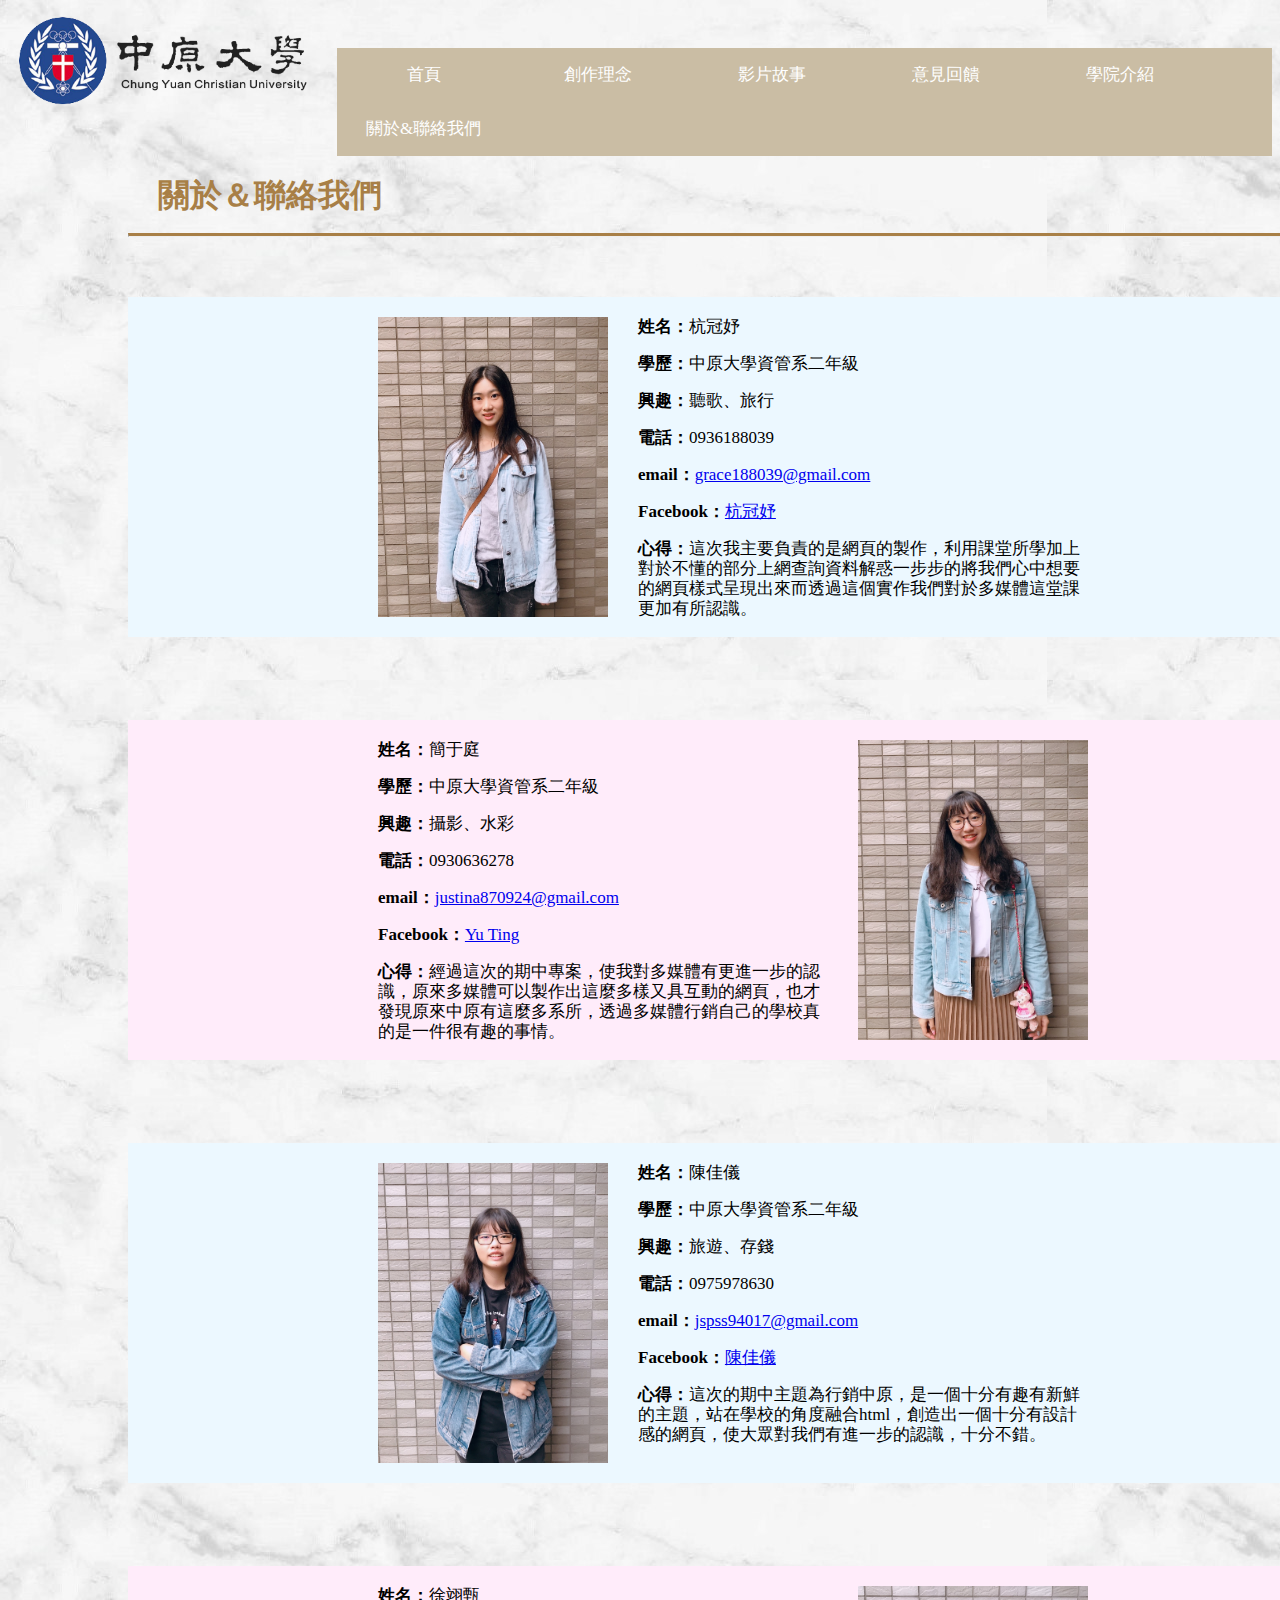
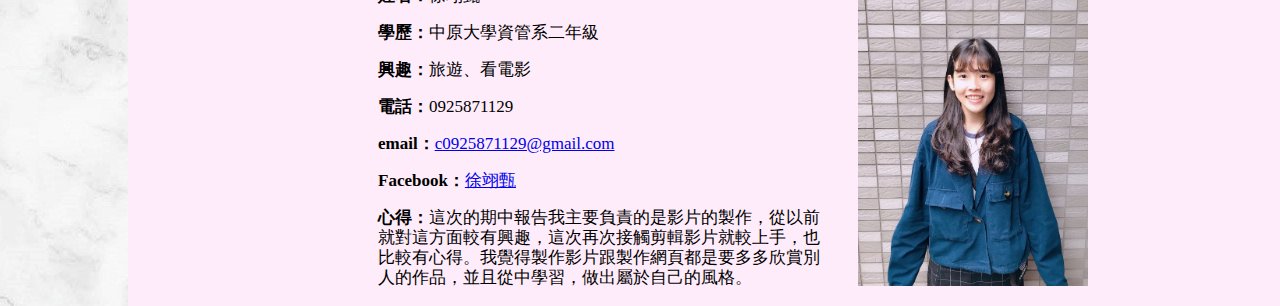
<file: 組員.html>
<!DOCTYPE html>
<html lang="en"> 		
<head>
	<meta charset="UTF-8">
	<title>關於＆聯絡我們</title>
	<style >
	@import url("assets/Css/按鈕.css");
	body{background-image: url(passets/Images/back.jpg); font-family: 微軟正黑體;}
		body{background-image: url(assets/Images/back.jpg);}
		h1{padding-left: 150px; padding-right: 150px; color:#A87F46; position:absolute; top: 17%}
		hr{position:absolute; top: 25%; left: 10%;border-top:3px solid #A87F46; width: 1210px;}

		img.a{height: 300px; width: 230px; float: left; margin-right: 30px;}
		div.a{height: 320px; padding-left: 250px; width: 710px; padding-right: 250px; padding-top: 20px; text-align: left; font-size: 17px; line-height: 20px; 
			  background-color: #ECF8FF; position:absolute; left: 10%; top: 33%; }

		img.b{height: 300px; width: 230px; float: right; margin-left: 30px; }
		div.b{height: 320px; padding-right: 250px; width: 710px; padding-left: 250px; padding-top: 20px; text-align:left; font-size: 17px; line-height: 20px;
		      background-color: #FFECFA; position:absolute; left: 10%; top: 80%; }

		img.c{height: 300px; width: 230px; float: left; margin-right: 30px;}
		div.c{height: 320px; padding-right: 250px; width: 710px; padding-left: 250px; padding-top: 20px; text-align: left; font-size: 17px; line-height: 20px; 
			  background-color: #ECF8FF; position:absolute; left: 10%; top: 127%;}

		img.d{height: 300px; width: 230px; float: right; margin-left: 30px;}
		div.d{height: 320px; padding-right: 250px; width: 710px; padding-left: 250px; padding-top: 20px; text-align: left; font-size: 17px; line-height: 20px; 
			  background-color: #FFECFA; position:absolute; left: 10%; top: 174%; }

		div.menu{float: right; }

		li.a{margin: 12px;}	  
		
	</style>
</head> 
<body>
<img class="logo" src="assets/Images/logo2.png" width="25%" height="25%" alt="pure css3 slider">

<div id="menu">
  <ul>
    <li class="a"> <a href="index.html">首頁</a></li>

    <li class="a"> <a href="創作理念.html">創作理念</a></li>

    <li class="a"> <a href="影片.html">影片故事</a></li>

     <li class="a"> <a href="意見回饋.html">意見回饋</a></li>

    <li class="a"> <a href="">學院介紹</a>
      <ul>
        <li> <a href="商學院.html">商學院</a>
          
        </li>

        <li> <a href="工學院.html">工學院</a>
          
        </li>

        <li> <a href="設計學院.html">設計學院</a>
          
        </li>

        <li> <a href="理學院.html">理學院</a>
          
        </li>

        <li> <a href="法學院.html">法學院</a>
          
        </li>

        <li> <a href="人文學院.html">人文與教育學院</a>
          
        </li>

        <li> <a href="電資學院.html">電機資訊學院</a>
          
        </li>
      </ul>
    </li>

    <li class="a"><a href="組員.html">關於&聯絡我們</a></li>
  </ul>
</div>
	<h1>關於＆聯絡我們</h1><hr>

	<div class="a">
	<img class="a" src="assets/Images/2.jpg" alt="pure css3 slider">
	<b>姓名：</b>杭冠妤<p>
	<b>學歷：</b>中原大學資管系二年級<P>
	<b>興趣：</b>聽歌、旅行<P>
	<b>電話：</b>0936188039<P>
	<b>email：</b><a href="mailto:grace188039@gmail.com">grace188039@gmail.com</a><P>
	<b>Facebook：</b><a href="https://www.facebook.com/profile.php?id=100003106953536">杭冠妤</a><p>
	<b>心得：</b>這次我主要負責的是網頁的製作，利用課堂所學加上對於不懂的部分上網查詢資料解惑一步步的將我們心中想要的網頁樣式呈現出來而透過這個實作我們對於多媒體這堂課更加有所認識。<p>
	</div>
	<div class="b">
	<img class="b" src="assets/Images/1.jpg" alt="pure css3 slider">
	<b>姓名：</b>簡于庭<p>
	<b>學歷：</b>中原大學資管系二年級<P>
	<b>興趣：</b>攝影、水彩<P>
	<b>電話：</b>0930636278<P>
	<b>email：</b><a href="mailto:justina870924@gmail.com">justina870924@gmail.com</a><P>
	<b>Facebook：</b><a href="https://www.facebook.com/profile.php?id=100009792510784">Yu Ting</a><p>
	<b>心得：</b>經過這次的期中專案，使我對多媒體有更進一步的認識，原來多媒體可以製作出這麼多樣又具互動的網頁，也才發現原來中原有這麼多系所，透過多媒體行銷自己的學校真的是一件很有趣的事情。<p>
	</div>
	<div class="c">
	<img class="c" src="assets/Images/3.jpg" alt="pure css3 slider">
	<b>姓名：</b>陳佳儀<p>
	<b>學歷：</b>中原大學資管系二年級<P>
	<b>興趣：</b>旅遊、存錢<P>
	<b>電話：</b>0975978630<P>
	<b>email：</b><a href="mailto:jspss94017@gmail.com">jspss94017@gmail.com</a><P>
	<b>Facebook：</b><a href="https://www.facebook.com/profile.php?id=100000571712866">陳佳儀</a><p>
	<b>心得：</b>這次的期中主題為行銷中原，是一個十分有趣有新鮮的主題，站在學校的角度融合html，創造出一個十分有設計感的網頁，使大眾對我們有進一步的認識，十分不錯。<p>
	</div>
	<div class="d">
	<img class="d" src="assets/Images/4.jpg" alt="pure css3 slider">
	<b>姓名：</b>徐翊甄<p>
	<b>學歷：</b>中原大學資管系二年級<P>
	<b>興趣：</b>旅遊、看電影<P>
	<b>電話：</b>0925871129<P>
	<b>email：</b><a href="mailto:c0925871129@gmail.com">c0925871129@gmail.com</a><P>
	<b>Facebook：</b><a href="https://www.facebook.com/yi.zhen.733">徐翊甄</a><p>
	<b>心得：</b>這次的期中報告我主要負責的是影片的製作，從以前就對這方面較有興趣，這次再次接觸剪輯影片就較上手，也比較有心得。我覺得製作影片跟製作網頁都是要多多欣賞別人的作品，並且從中學習，做出屬於自己的風格。<p>
	</div>	
</body>
</html>
</file>
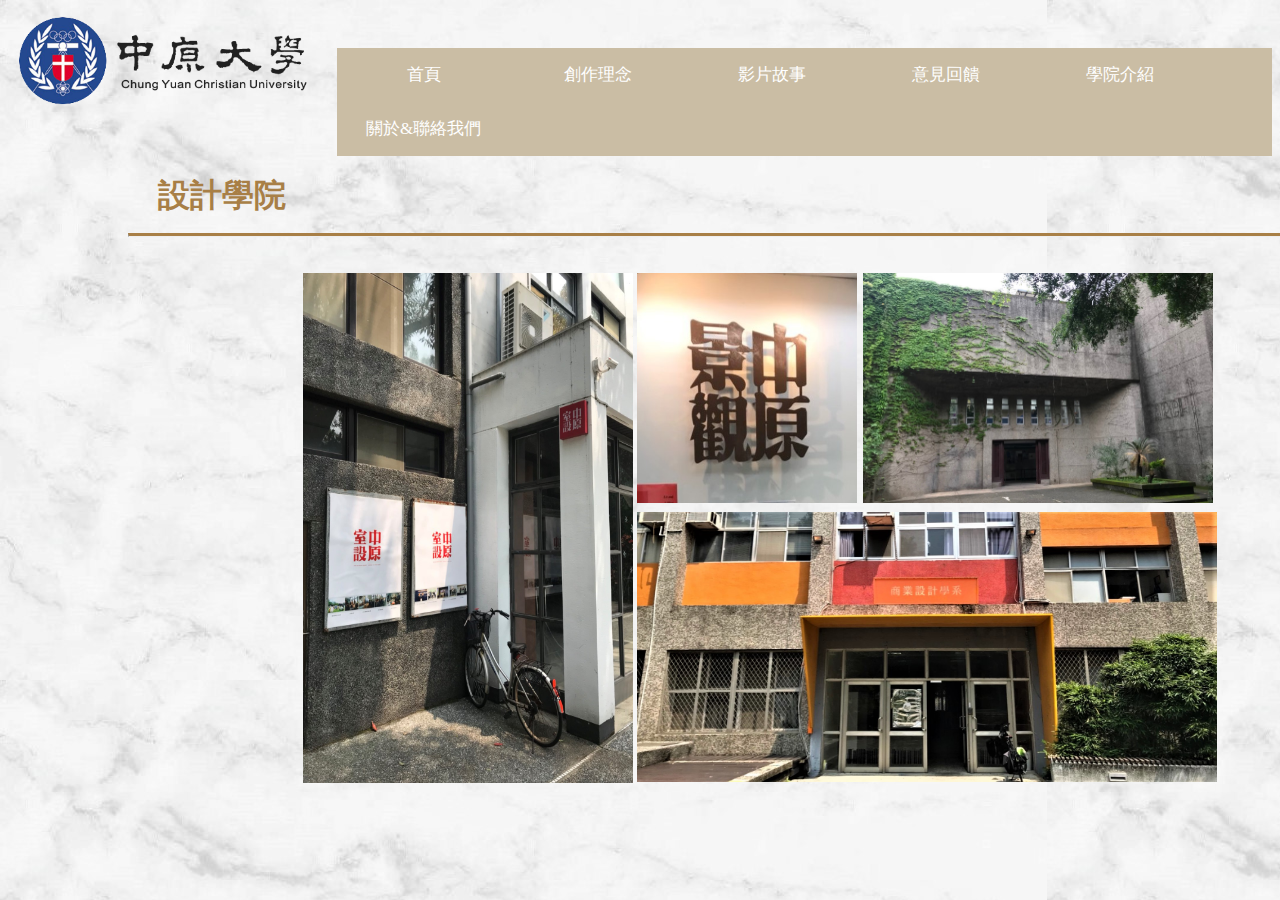
<file: 設計學院.html>
<!DOCTYPE html>
<html lang="en">
<head>
	<meta charset="UTF-8">
	<title>設計學院</title>
	<style>
	@import url("assets/Css/按鈕.css");
	body{background-image: url(assets/Images/back.jpg);}
		h1{padding-left: 150px; padding-right: 150px; color:#A87F46; position:absolute; top: 17%; font-family:微軟正黑體;}
		hr{position:absolute; top: 25%; left: 10%; border-top:3px solid #A87F46; width: 1210px;}

		table{padding-left: 300px; padding-right: 300px; position:absolute; left: 0%; top: 30%; height: 250px; width: 300px;}

		img:hover{opacity: 0.4;}

		img:hover.p{
			position: relative;
			z-index: 1;
			vertical-align:middle;
		}

		img:hover.logo{opacity: 1;}

		.p{
			position: absolute;
			left: 22%; top: 25%;
			z-index: -1;
			font-size: 42px;
			font-family:微軟正黑體;
			font-weight: bold;
			color: black;
			word-spacing: 30px; 
			vertical-align:middle;
		}

		.q{
			position: absolute;
			left: 43%; top: 12%;
			z-index: -1;
			font-size: 42px;
			font-family:微軟正黑體;
			font-weight: bold;
			color: black;
			word-spacing: 30px; 
			vertical-align:middle;
		}

		.r{
			position: absolute;
			left: 62%; top: 11%;
			z-index: -1;
			font-size: 45px;
			font-family:微軟正黑體;
			font-weight: bold;
			color: black;
			word-spacing: 30px; 
			vertical-align:middle;
		}

		.s{
			position: absolute;
			left: 53%; top: 63%;
			z-index: -1;
			font-size: 45px;
			font-family:微軟正黑體;
			font-weight: bold;
			color: black;
			word-spacing: 30px; 
			vertical-align:middle;
		}

		div.menu{float: right; }

		li.a{margin: 12px;}

	</style>
</head>
<body>
<img class="logo" src="assets/Images/logo2.png" width="25%" height="25%" alt="pure css3 slider">

<div id="menu">
  <ul>
    <li class="a"> <a href="index.html">首頁</a></li>

    <li class="a"> <a href="創作理念.html">創作理念</a></li>

    <li class="a"> <a href="影片.html">影片故事</a></li>

     <li class="a"> <a href="意見回饋.html">意見回饋</a></li>

    <li class="a"> <a href="">學院介紹</a>
      <ul>
        <li> <a href="商學院.html">商學院</a>
          
        </li>

        <li> <a href="工學院.html">工學院</a>
          
        </li>

        <li> <a href="設計學院.html">設計學院</a>
          
        </li>

        <li> <a href="理學院.html">理學院</a>
          
        </li>

        <li> <a href="法學院.html">法學院</a>
          
        </li>

        <li> <a href="人文學院.html">人文與教育學院</a>
          
        </li>

        <li> <a href="電資學院.html">電機資訊學院</a>
          
        </li>
      </ul>
    </li>

    <li class="a"><a href="組員.html">關於&聯絡我們</a></li>
  </ul>
</div>
	<h1>設計學院</h1><hr>
	<table>
			<tr>
				<td rowspan="2"><a href="http://cyid.cycu.edu.tw/"><p class="p">室內設計學系</p><img src="assets/Images/0303.jpg"  height="510" width="330" alt="pure css3 slider"></a></td>

				<td><a href="https://cycula2004.wixsite.com/cycula"><p class="q">景觀學系</p><img src="assets/Images/0302.jpg" height="230" width="220" alt="pure css3 slider"></a></td>

				<td><a href="http://www.arch.cycu.edu.tw/"><p class="r">建築學系</p><img src="assets/Images/0301.jpg" height="230" width="350" alt="pure css3 slider"></a></td>
			</tr>
		
			<tr>

				<td colspan="2"><a href="https://cycd.cycu.edu.tw/about"><p class="s">商業設計學系</p><img src="assets/Images/0304.jpg" height="270" width="580" alt="pure css3 slider"></a></td>

				<td></td>
				<td></td>
			</tr>
	</table>
</body>
</html>
</file>
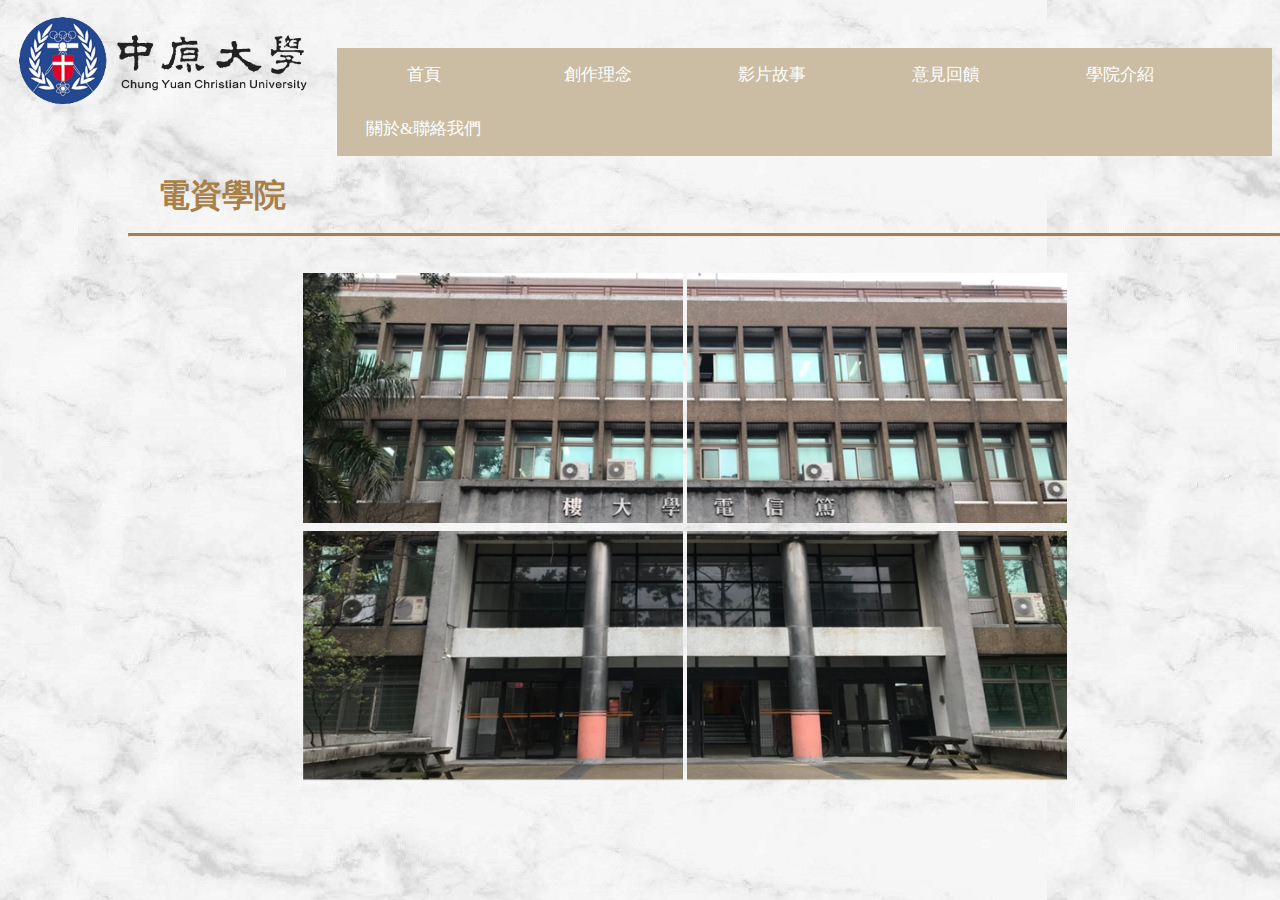
<file: 電資學院.html>
<!DOCTYPE html>
<html lang="en">
<head>
	<meta charset="UTF-8">
	<title>電資學院</title>
	<style>
	@import url("assets/Css/按鈕.css");
	body{background-image: url(assets/Images/back.jpg);}
		h1{padding-left: 150px; padding-right: 150px; color:#A87F46; position:absolute; top: 17%; font-family:微軟正黑體;}
		hr{position:absolute; top: 25%; left: 10%; border-top:3px solid #A87F46; width: 1210px;}

		table{padding-left: 300px; padding-right: 300px; position:absolute; left: 0%; top: 30%; height: 250px; width: 300px;}

		img:hover{opacity: 0.4;}

		img:hover.p{
			position: relative;
			z-index: 1;
			vertical-align:middle;
		}

		img:hover.logo{opacity: 1;}

		.p{
			position: absolute;
			left: 25%; top: 15%;
			z-index: -1;
			font-size: 33px;
			font-family:微軟正黑體;
			font-weight: bold;
			color: black;
			word-spacing: 30px; 
			vertical-align:middle;
		}

		.q{
			position: absolute;
			left: 57%; top: 15%;
			z-index: -1;
			font-size: 35px;
			font-family:微軟正黑體;
			font-weight: bold;
			color: black;
			word-spacing: 30px; 
			vertical-align:middle;
		}

		.r{
			position: absolute;
			left: 28%; top: 65%;
			z-index: -1;
			font-size: 35px;
			font-family:微軟正黑體;
			font-weight: bold;
			color: black;
			word-spacing: 30px; 
			vertical-align:middle;
		}

		.s{
			position: absolute;
			left: 57%; top: 65%;
			z-index: -1;
			font-size: 35px;
			font-family:微軟正黑體;
			font-weight: bold;
			color: black;
			word-spacing: 30px; 
			vertical-align:middle;
		}
		
		div.menu{float: right; }

		li.a{margin: 12px;}
		
	</style>
</head>
<body>
<img class="logo" src="assets/Images/logo2.png" width="25%" height="25%" alt="pure css3 slider">

<div id="menu">
  <ul>
    <li class="a"> <a href="index.html">首頁</a></li>

    <li class="a"> <a href="創作理念.html">創作理念</a></li>

    <li class="a"> <a href="影片.html">影片故事</a></li>

     <li class="a"> <a href="意見回饋.html">意見回饋</a></li>

    <li class="a"> <a href="">學院介紹</a>
      <ul>
        <li> <a href="商學院.html">商學院</a>
          
        </li>

        <li> <a href="工學院.html">工學院</a>
          
        </li>

        <li> <a href="設計學院.html">設計學院</a>
          
        </li>

        <li> <a href="理學院.html">理學院</a>
          
        </li>

        <li> <a href="法學院.html">法學院</a>
          
        </li>

        <li> <a href="人文學院.html">人文與教育學院</a>
          
        </li>

        <li> <a href="電資學院.html">電機資訊學院</a>
          
        </li>
      </ul>
    </li>

    <li class="a"><a href="組員.html">關於&聯絡我們</a></li>
  </ul>
</div>
	<h1>電資學院</h1><hr>
	<table>
			<tr>
				<td><a href="http://www.ise.cycu.edu.tw/wSite/mp?mp=44001"><p class="p">工業與系統工程學系</p>
				<img src="assets/Images/0201.png" height="250" width="380" alt="pure css3 slider"></a></td>

				<td><a href="http://www.el.cycu.edu.tw/wSite/mp?mp=46002"><p class="q">電子工程學系</p>
				<img src="assets/Images/0202.png" height="250" width="380" alt="pure css3 slider"></a></td>
			</tr>
		
			<tr>
				<td><a href="http://uip.cycu.edu.tw/UIPWeb/wSite/mp?mp=4700"><p class="r">資訊工程學系</p>
				<img src="assets/Images/0203.png"  height="250" width="380" alt="pure css3 slider"></a></td>

				<td><a href="http://www.ee.cycu.edu.tw/"><p class="s">電機工程學系</p>
				<img src="assets/Images/0204.png"  height="250" width="380" alt="pure css3 slider"></a></td>
			</tr>
	</table>
</body>
</html>
</file>
